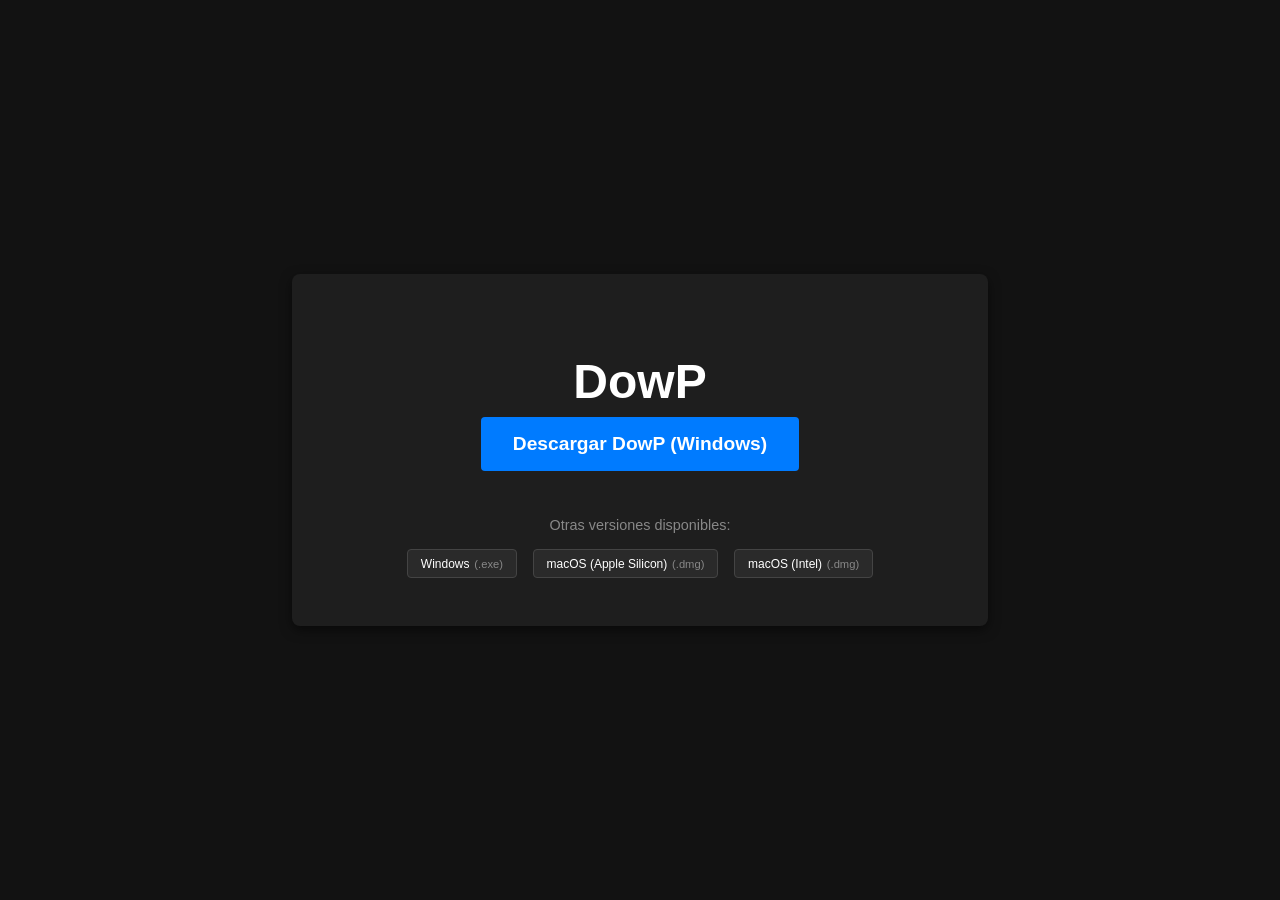
<file: docs/index.html>
<!DOCTYPE html>
<html lang="es">
<head>
    <meta charset="UTF-8">
    <meta name="viewport" content="width=device-width, initial-scale=1.0">
    <title>DowP - Descarga</title>
    <link rel="stylesheet" href="style.css">
</head>
<body>
    <main class="container">
        <h1>DowP</h1>
        
        <div class="download-section">
            <a href="#" id="main-download-btn" class="btn primary">
                <span id="btn-text">Detectando tu sistema...</span>
            </a>
            
            <div class="alt-downloads">
                <p>Otras versiones disponibles:</p>
                <div class="cards">
                    <a href="#" id="link-win" class="card">
                        <strong>Windows</strong>
                        <span>(.exe)</span>
                    </a>
                    <a href="#" id="link-mac-silicon" class="card">
                        <strong>macOS (Apple Silicon)</strong>
                        <span>(.dmg)</span>
                    </a>
                    <a href="#" id="link-mac-intel" class="card">
                        <strong>macOS (Intel)</strong>
                        <span>(.dmg)</span>
                    </a>
                </div>
            </div>
        </div>
    </main>
    <script src="script.js"></script>
</body>
</html>
</file>
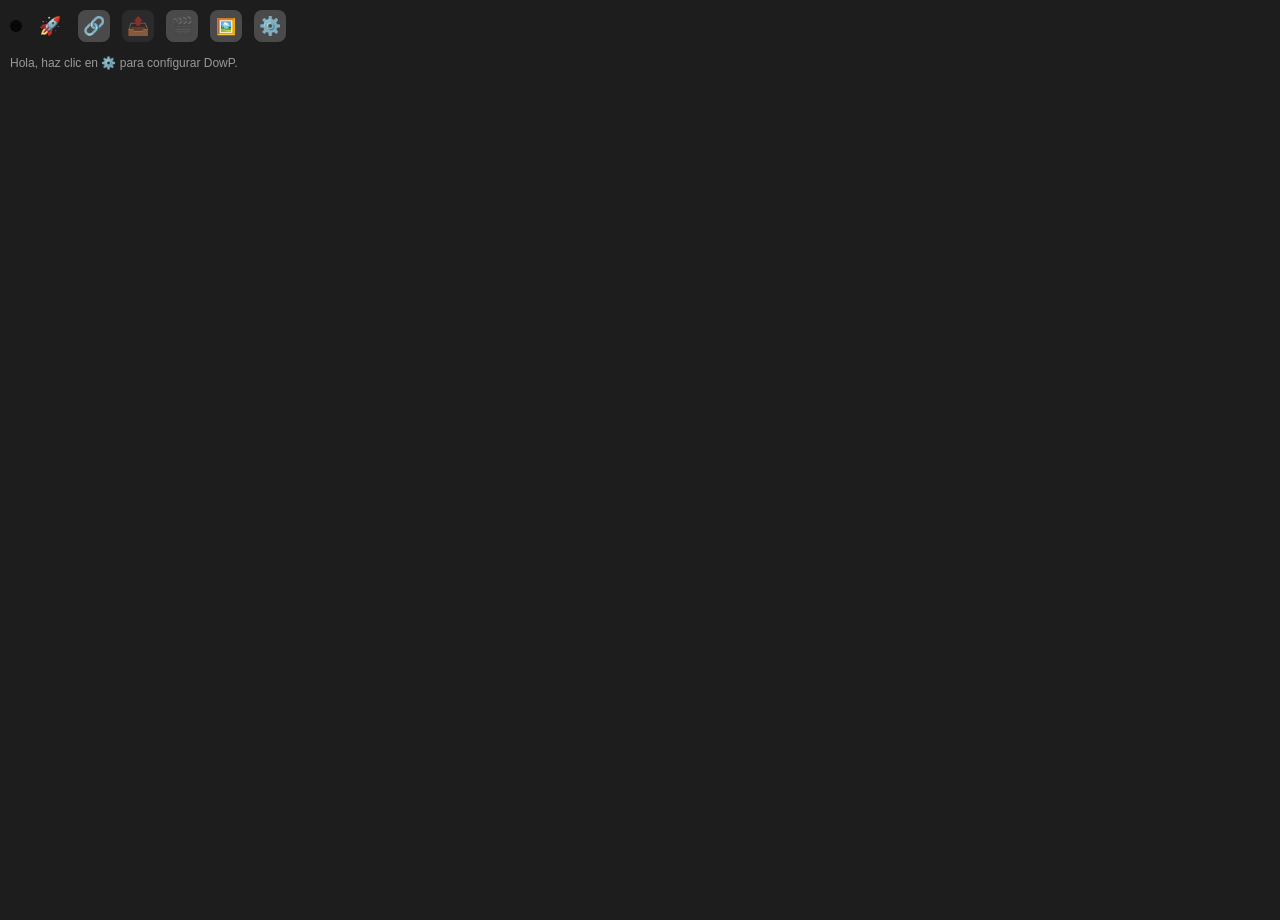
<file: importer/index.html>
<!DOCTYPE html>
<html>
<head>
    <title>DowP Importer</title>
    <link rel="stylesheet" href="css/styles.css">
</head>
<body>
    <div class="container">
        <div id="status-indicator" class="disconnected" title="Estado de Conexión"></div>
        <div class="icon-button" id="btn-launch" title="Abrir DowP">🚀</div>
        <div class="icon-button" id="btn-check" title="Comprobar Conexión">🔗</div>
        <div class="icon-button" id="btn-send-to-dowp" title="Enviar selección a DowP">📤</div>

        <div class="checkbox-container" id="add-to-timeline-container" title="Añadir a la línea de tiempo activa">
            <input type="checkbox" id="add-to-timeline-checkbox" disabled>
            <label for="add-to-timeline-checkbox" id="add-to-timeline-label">🎬</label>
        </div>
        <div class="checkbox-container" id="import-images-container" title="Añadir imágenes a la línea de tiempo">
            <input type="checkbox" id="import-images-checkbox" disabled>
            <label for="import-images-checkbox" id="import-images-label">🖼️</label>
        </div>

        <div class="icon-button" id="btn-settings" title="Configurar ruta de DowP">⚙️</div>
        
    </div>
    <div class="log-area">
        <p id="log-text">Hola, haz clic en ⚙️ para configurar DowP.</p>
    </div>
    <script type="text/javascript" src="./js/CSInterface.js"></script>
    <script type="text/javascript" src="./js/platform.js"></script>
    <script type="text/javascript" src="./js/socket.io.js"></script>
    <script type="text/javascript" src="./js/main.js"></script>
</body>
</html>
</file>
<file: docs/style.css>
body {
    background-color: #121212;
    color: #e0e0e0;
    font-family: Arial, sans-serif;
    display: flex;
    justify-content: center;
    align-items: center;
    min-height: 100vh;
    margin: 0;
}

.container {
    text-align: center;
    background: #1e1e1e;
    padding: 3rem;
    border-radius: 8px;
    box-shadow: 0 4px 12px rgba(0,0,0,0.5);
    max-width: 600px;
    width: 90%;
}

h1 {
    font-size: 3rem;
    margin-bottom: 0.5rem;
    color: #ffffff;
}

p {
    color: #aaaaaa;
    margin-bottom: 2rem;
}

.btn.primary {
    display: inline-block;
    background-color: #007bff;
    color: white;
    text-decoration: none;
    padding: 1rem 2rem;
    font-size: 1.2rem;
    font-weight: bold;
    border-radius: 4px;
    transition: background-color 0.2s;
    margin-bottom: 2rem;
}

.btn.primary:hover {
    background-color: #0056b3;
}

.alt-downloads p {
    font-size: 0.9rem;
    color: #888888;
    margin-bottom: 1rem;
}

.cards {
    display: flex;
    gap: 1rem;
    justify-content: center;
    flex-wrap: wrap;
}

.card {
    display: flex;
    align-items: center;
    justify-content: center;
    gap: 0.3rem;
    text-decoration: none;
    background: #2a2a2a;
    border: 1px solid #444444;
    padding: 0.4rem 0.8rem;
    border-radius: 4px;
    color: #e0e0e0;
    transition: background-color 0.2s;
}

.card strong {
    font-size: 0.75rem;
    color: #ffffff;
    font-weight: normal;
}

.card span {
    font-size: 0.7rem;
    color: #888888;
}

.card:hover {
    background: #3a3a3a;
}
</file>
<file: importer/css/styles.css>
body {
    background-color: #1d1d1d;
    color: #dcdcdc;
    font-family: sans-serif;
    margin: 0;
    padding: 10px;
    display: flex;
    flex-direction: column;
    height: 100vh;
    overflow-y: hidden;
}
.container {
    display: flex;
    align-items: center;
    gap: 12px;
}
#status-indicator {
    width: 12px;
    height: 12px;
    border-radius: 50%;
    transition: background-color 0.3s ease;
}
.disconnected { background-color: #070707; }
.linked-elsewhere { background-color: #f39c12; } 
.connected { background-color: #2ecc71; }
.dowp-closed { 
    background-color: #e74c3c; 
}
.launching {
    background: linear-gradient(45deg, #3498db, #74c0fc);
    animation: pulse-launching 1.5s ease-in-out infinite;
}

.connecting {
    background-color: #74c0fc;
    animation: pulse-connecting 1s ease-in-out infinite;
}
.icon-button {
    width: 32px;
    height: 32px;
    background-color: #4a4a4a;
    border-radius: 8px;
    display: flex;
    justify-content: center;
    align-items: center;
    font-size: 18px;
    cursor: pointer;
    transition: all 0.2s ease;
}
.icon-button:hover,
.checkbox-container:hover {
    background-color: #6a6a6a;
    transform: scale(1.1);
}
.icon-button:active {
    background-color: #3a3a3a;
    transform: scale(1.0);
}
.log-area {
    padding-top: 2px;
    flex-grow: 1;
}
#log-text {
    font-size: 12px;
    color: #999;
}
@keyframes pulse-animation {
  0% { opacity: 1; }
  50% { opacity: 0.5; }
  100% { opacity: 1; }
}
.loading {
  background-color: #f39c12;
  animation: pulse-animation 1.5s infinite ease-in-out;
}
.checkbox-container {
    display: flex;
    align-items: center;
    justify-content: center;
    width: 32px;
    height: 32px;
    background-color: #4a4a4a; 
    border-radius: 8px;
    transition: all 0.2s ease;
}

.checkbox-container:hover {
    background-color: #6a6a6a;
}

.checkbox-container.is-active {
    background-color: #2680eb;
}
.checkbox-container.is-active:hover {
    background-color: #4a9eef;
    transform: scale(1.1);
}

#add-to-timeline-label {
    font-size: 18px;
    cursor: pointer;
    opacity: 0.7; 
    transition: opacity 0.2s ease;
}

#add-to-timeline-checkbox:checked + #add-to-timeline-label {
    opacity: 1;
}

#add-to-timeline-checkbox:disabled + #add-to-timeline-label {
    cursor: not-allowed;
    opacity: 0.2;
}

#add-to-timeline-checkbox:disabled ~ .checkbox-container {
    background-color: #333333;
    cursor: not-allowed;
}

.checkbox-container input[type="checkbox"] {
    display: none;
}

@keyframes pulse-launching {
    0%, 100% {
        transform: scale(1);
        opacity: 0.8;
    }
    50% {
        transform: scale(1.2);
        opacity: 1;
    }
}

@keyframes pulse-connecting {
    0%, 100% {
        opacity: 0.5;
    }
    50% {
        opacity: 1;
    }

}
@media (max-width: 160px) {
    .container {
        flex-direction: column; 
        align-items: stretch;   
        gap: 8px;               
    }

    .log-area {
        padding-top: 8px;
    }
}

#btn-launch {
  display: inline-flex;
  align-items: center;
  justify-content: center;
  width: 32px;               
  height: 32px;
  padding: 0;
  border-radius: 6px;
  border: none;
  cursor: pointer;
  color: white;
  font-size: 18px;
  box-sizing: border-box;   
  transition: transform .14s ease, box-shadow .18s ease, background-color .18s ease;
  vertical-align: middle;    
  background: transparent;   
}

#btn-launch.state-closed {
  background: #4a4a4f; 
  box-shadow: none;
  transform: none; 
}

#btn-launch.state-open {
  background: #2ecc71; 
  box-shadow: 0 8px 22px rgba(46,204,113,0.14);
  transform: none;
}

#btn-launch:hover {
  transform: scale(1.06); 
  box-shadow: 0 12px 30px rgba(0,0,0,0.08); 
}

#btn-launch.state-open:hover {
  box-shadow: 0 14px 36px rgba(46,204,113,0.20); 
  transform: scale(1.08);
}

#btn-launch:focus {
  outline: 3px solid rgba(255,255,255,0.06);
  outline-offset: 2px;
  border-radius: 6px;
}

#btn-launch .icon {
  display: inline-block;
  width: 18px;
  height: 18px;
  line-height: 1;
  text-align: center;
}

#btn-check.state-disconnected { background: #3a3a3f; box-shadow: none; }   /* gris oscuro */
#btn-check.state-connecting   { background: #030423; box-shadow: 0 6px 18px rgba(127,179,255,0.12); color:#022b44; }
#btn-check.state-connected    { background: #2680eb; box-shadow: 0 6px 18px rgba(47,111,214,0.12); } /* azul */
#btn-check.state-linked-other { background: #f39c12; box-shadow: 0 6px 18px rgba(243,156,18,0.12); } /* naranja */
#btn-check.state-linked-me    { background: #2ecc71; box-shadow: 0 6px 18px rgba(46,204,113,0.12); } /* verde */

@keyframes link-pulse {
  0% { transform: translateY(0); }
  50% { transform: translateY(-2px); }
  100% { transform: translateY(0); }
}
#btn-check.state-connecting { animation: link-pulse 1.2s infinite ease-in-out; }

#btn-check .icon {
  display: inline-flex;          
  align-items: center;
  justify-content: center;
  width: 18px;
  height: 18px;
  line-height: 1;
  font-size: 18px;               
  vertical-align: middle;
  transform: translateY(0);      
}

#btn-check:focus { outline: 3px solid rgba(255,255,255,0.06); outline-offset: 2px; border-radius:6px; }

.glow-active {
  box-shadow: 0 10px 28px rgba(46,204,113,0.16), inset 0 1px 0 rgba(255,255,255,0.03);
  transform: translateY(-1px);
  transition: box-shadow .22s ease, transform .14s ease;
}

.glow-strong {
  box-shadow: 0 14px 40px rgba(46,204,113,0.22), 0 2px 8px rgba(46,204,113,0.08);
  transform: translateY(-2px);
}

@keyframes active-pulse {
  0% { box-shadow: 0 8px 22px rgba(46,204,113,0.12); transform: translateY(0); }
  50% { box-shadow: 0 14px 36px rgba(46,204,113,0.18); transform: translateY(-1px); }
  100% { box-shadow: 0 8px 22px rgba(46,204,113,0.12); transform: translateY(0); }
}
.glow-pulse {
  animation: active-pulse 1.6s infinite ease-in-out;
}

.glow-blue { box-shadow: 0 10px 28px rgba(47,111,214,0.14); }
.glow-orange { box-shadow: 0 10px 28px rgba(243,156,18,0.14); }

.is-disabled {
    opacity: 0.3;
    cursor: not-allowed;
    pointer-events: none;
}

/* --- Estilo Botón de Envío --- */
#btn-send-to-dowp {
    background-color: #6F42C1; /* Morado (Color de proceso) */
    color: white;
    transition: all 0.2s ease;
    opacity: 1;
    pointer-events: auto;
}

#btn-send-to-dowp:hover {
    background-color: #845ef7; /* Morado más claro */
    transform: scale(1.05);
    box-shadow: 0 0 8px rgba(111, 66, 193, 0.5);
}

#btn-send-to-dowp:active {
    transform: scale(0.95);
    background-color: #59369a;
}

/* Clase para deshabilitar visualmente (cuando no hay conexión) */
#btn-send-to-dowp.is-disabled {
    background-color: #3a3a3f; /* Gris oscuro */
    color: #777;
    cursor: not-allowed;
    opacity: 0.5;
    pointer-events: none;
    box-shadow: none;
    transform: none;
}
</file>
